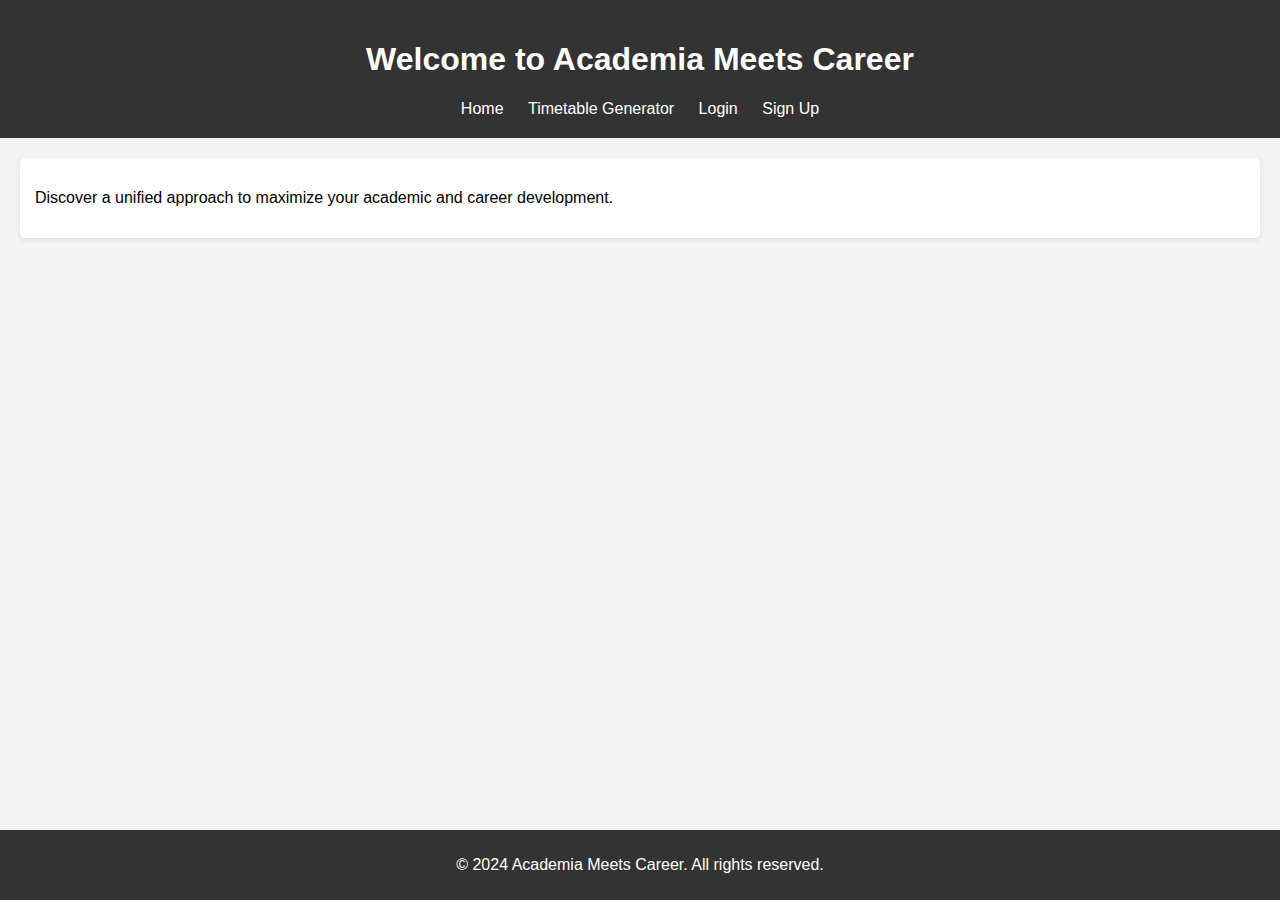
<file: index.html>
<!DOCTYPE html>
<html lang="en">
<head>
    <meta charset="UTF-8">
    <meta name="viewport" content="width=device-width, initial-scale=1.0">
    <title>Home - Academia Meets Career</title>
    <link rel="stylesheet" href="styles.css">
</head>
<body>
    <header>
        <h1>Welcome to Academia Meets Career</h1>
        <nav>
            <a href="index.html">Home</a>
            <a href="timetable.html">Timetable Generator</a>
            <a href="login.html">Login</a>
            <a href="signup.html">Sign Up</a>
        </nav>
    </header>

    <main>
        <section id="home-description">
            <p>Discover a unified approach to maximize your academic and career development.</p>
        </section>
    </main>

    <footer>
        <p>© 2024 Academia Meets Career. All rights reserved.</p>
    </footer>

    <script src="script.js"></script>
</body>
</html>
</file>
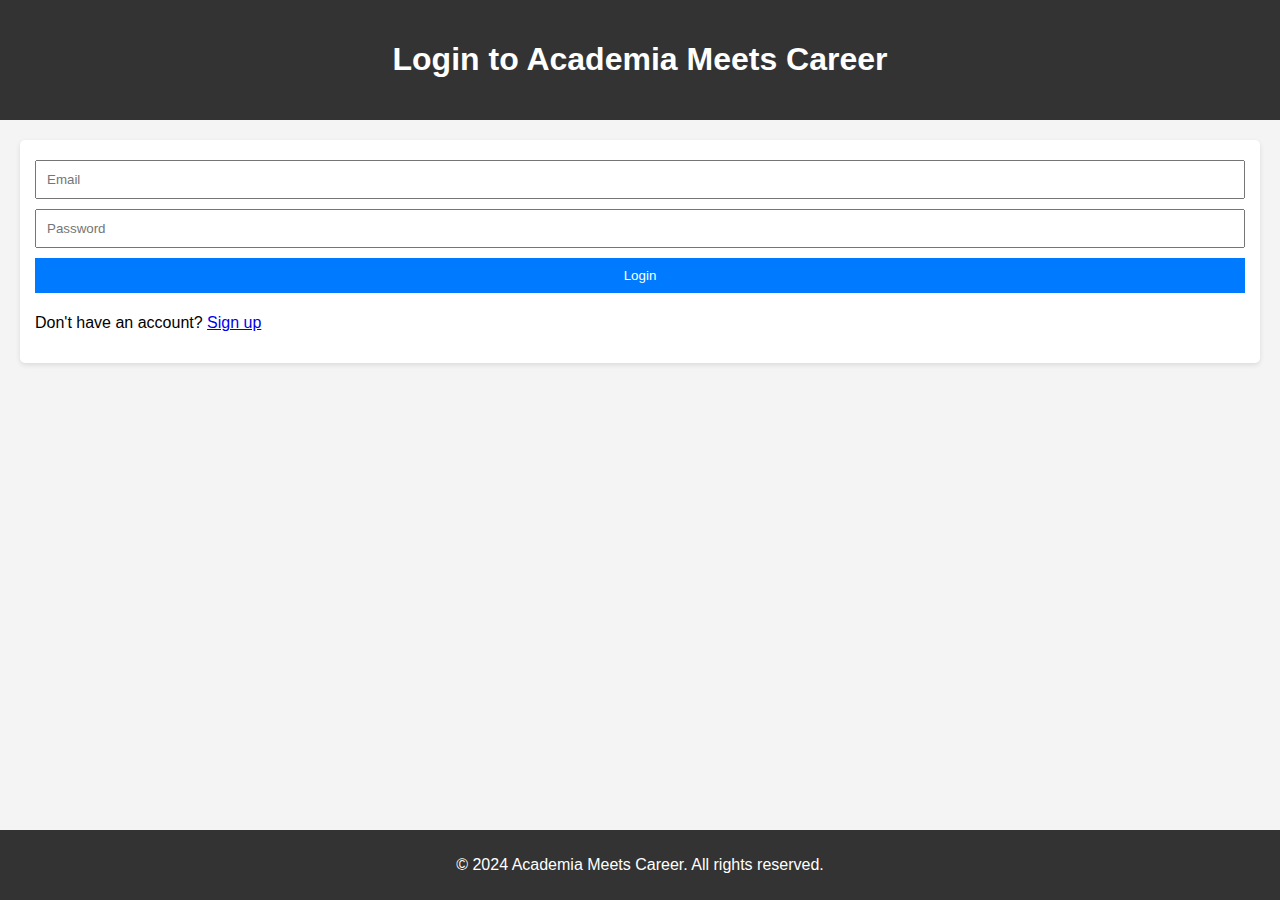
<file: login.html>
<!DOCTYPE html>
<html lang="en">
<head>
    <meta charset="UTF-8">
    <meta name="viewport" content="width=device-width, initial-scale=1.0">
    <title>Login - Academia Meets Career</title>
    <link rel="stylesheet" href="styles.css">
</head>
<body>
    <header>
        <h1>Login to Academia Meets Career</h1>
    </header>

    <main>
        <section id="login-section">
            <form id="login-form">
                <input type="email" placeholder="Email" required>
                <input type="password" placeholder="Password" required>
                <button type="submit">Login</button>
            </form>
            <p>Don't have an account? <a href="signup.html">Sign up</a></p>
        </section>
    </main>

    <footer>
        <p>© 2024 Academia Meets Career. All rights reserved.</p>
    </footer>

    <script src="script.js"></script>
</body>
</html>
</file>
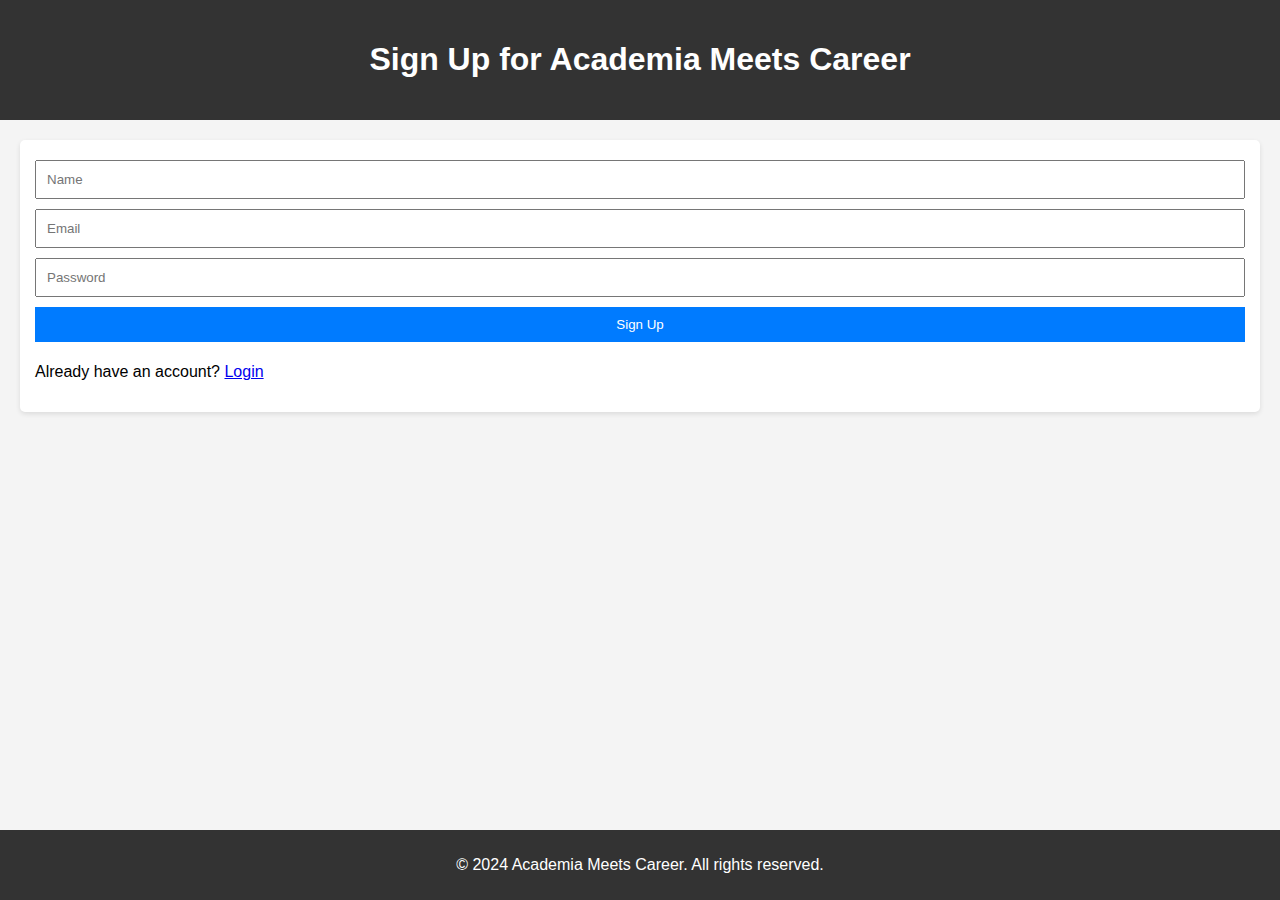
<file: signup.html>
<!DOCTYPE html>
<html lang="en">
<head>
    <meta charset="UTF-8">
    <meta name="viewport" content="width=device-width, initial-scale=1.0">
    <title>Sign Up - Academia Meets Career</title>
    <link rel="stylesheet" href="styles.css">
</head>
<body>
    <header>
        <h1>Sign Up for Academia Meets Career</h1>
    </header>

    <main>
        <section id="signup-section">
            <form id="signup-form">
                <input type="text" placeholder="Name" required>
                <input type="email" placeholder="Email" required>
                <input type="password" placeholder="Password" required>
                <button type="submit">Sign Up</button>
            </form>
            <p>Already have an account? <a href="login.html">Login</a></p>
        </section>
    </main>

    <footer>
        <p>© 2024 Academia Meets Career. All rights reserved.</p>
    </footer>

    <script src="script.js"></script>
</body>
</html>
</file>
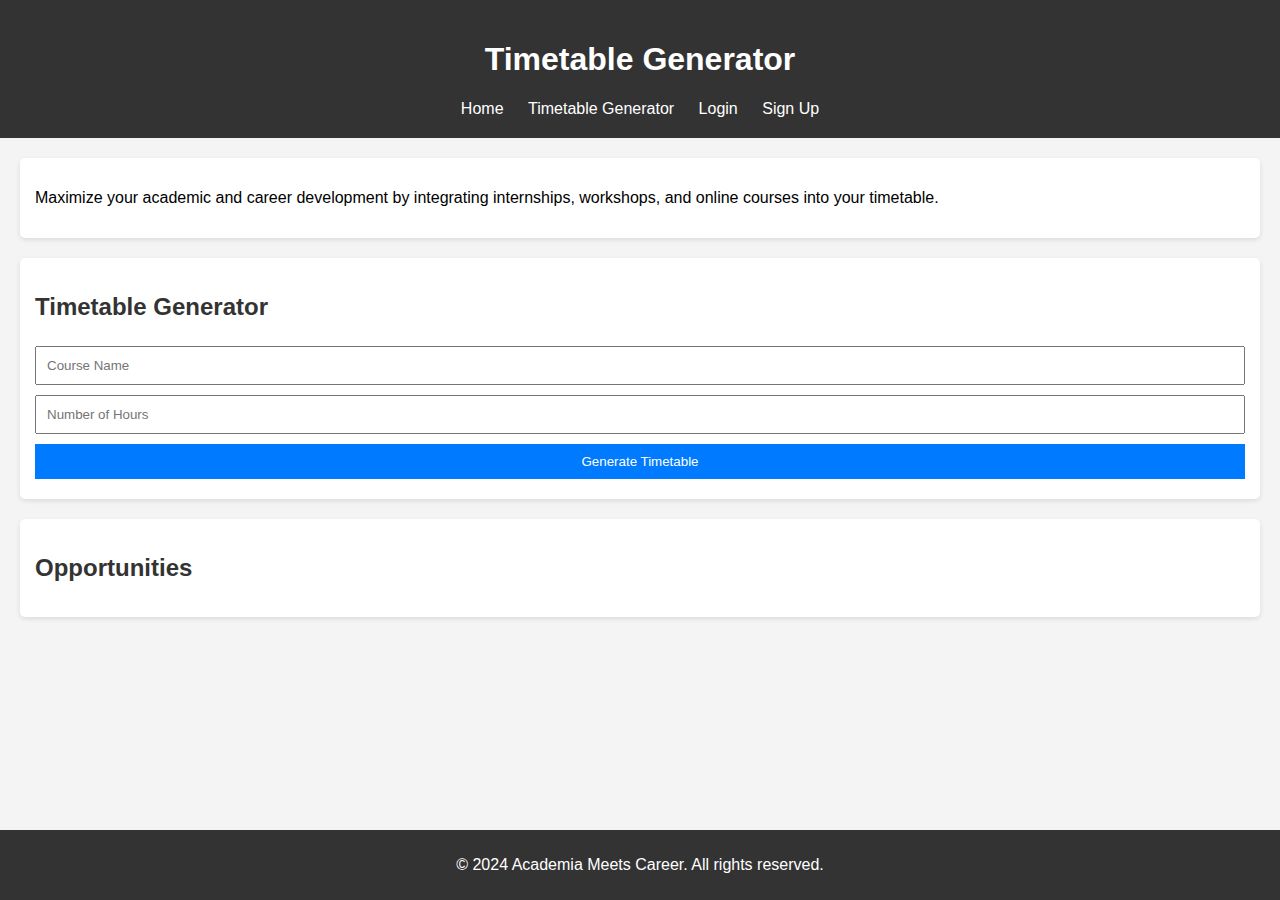
<file: timetable.html>
<!DOCTYPE html>
<html lang="en">
<head>
    <meta charset="UTF-8">
    <meta name="viewport" content="width=device-width, initial-scale=1.0">
    <title>Timetable Generator - Academia Meets Career</title>
    <link rel="stylesheet" href="styles.css">
</head>
<body>
    <header>
        <h1>Timetable Generator</h1>
        <nav>
            <a href="index.html">Home</a>
            <a href="timetable.html">Timetable Generator</a>
            <a href="login.html">Login</a>
            <a href="signup.html">Sign Up</a>
        </nav>
    </header>

    <main>
        <section id="description">
            <p>Maximize your academic and career development by integrating internships, workshops, and online courses into your timetable.</p>
        </section>

        <section id="timetable-generator">
            <h2>Timetable Generator</h2>
            <form id="timetable-form">
                <input type="text" placeholder="Course Name" required>
                <input type="number" placeholder="Number of Hours" required>
                <button type="submit">Generate Timetable</button>
            </form>
        </section>

        <section id="opportunities">
            <h2>Opportunities</h2>
            <div id="opportunity-list">
                <!-- List of internships, workshops, online courses -->
            </div>
        </section>
    </main>

    <footer>
        <p>© 2024 Academia Meets Career. All rights reserved.</p>
    </footer>

    <script src="script.js"></script>
</body>
</html>
</file>
<file: styles.css>
body {
    font-family: Arial, sans-serif;
    margin: 0;
    padding: 0;
    background-color: #f4f4f4;
}

header {
    background-color: #333;
    color: white;
    text-align: center;
    padding: 20px 0;
}

nav a {
    color: white;
    text-decoration: none;
    padding: 10px;
}

nav a:hover {
    background-color: #555;
}

main {
    padding: 20px;
}

section {
    margin-bottom: 20px;
    background-color: white;
    padding: 15px;
    border-radius: 5px;
    box-shadow: 0 2px 5px rgba(0,0,0,0.1);
}

h2 {
    color: #333;
}

input, button {
    padding: 10px;
    margin: 5px 0;
    width: 100%;
    box-sizing: border-box;
}

button {
    background-color: #007bff;
    color: white;
    border: none;
    cursor: pointer;
}

button:hover {
    background-color: #0056b3;
}

footer {
    text-align: center;
    padding: 10px 0;
    background-color: #333;
    color: white;
    position: fixed;
    width: 100%;
    bottom: 0;
}
</file>
